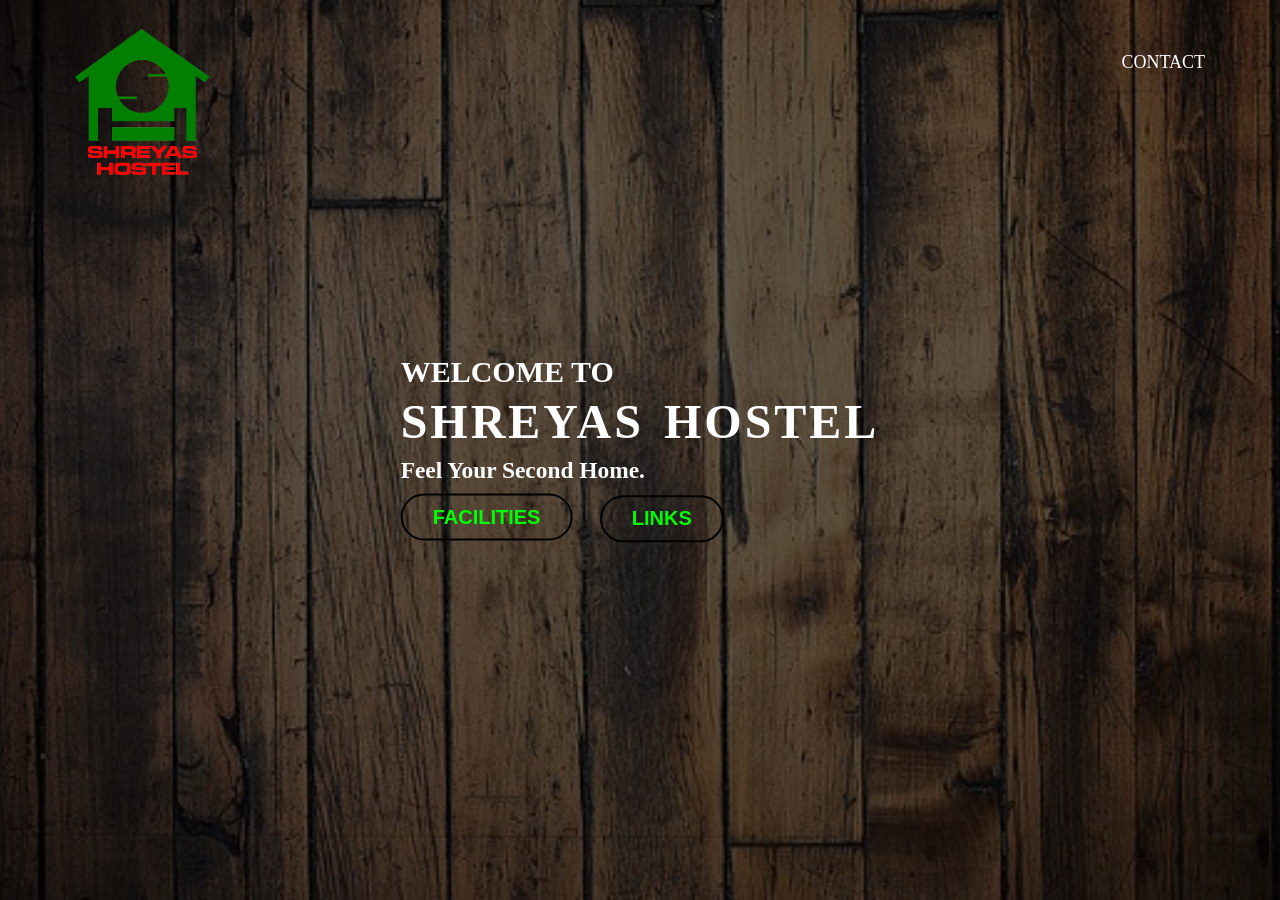
<file: index.html>
<!DOCTYPE html>
<html>
	<head>
		<title>ShreyasHostel.com</title>
		<link rel="stylesheet" type="text/css" href="css/style.css">
  		<link rel="stylesheet" href="https://cdnjs.cloudflare.com/ajax/libs/animate.css/3.7.2/animate.min.css">
  		<link rel="stylesheet" href="https://cdnjs.cloudflare.com/ajax/libs/font-awesome/4.7.0/css/font-awesome.min.css">
  	    <script src="js/javascript.js"></script>
	</head>

	<body>
		
		<header>
			<nav>
				<div class="row clearfix">
					<img src="images/logo_transparent.png" class="logo">
					<ul>
					<ul class="main-nav animated slideInDown" id="check-class">

						<li><a href="#" onclick="show_hidden3()">CONTACT</a></li>

						<div class="contact animated flipInX" style="display: none;" id="show-content">
							<a href="#"><b>8805861639</b></a>
							<a href="#"><b>9422918505</b></a>
							<a href="#"><b>8421875346</b></a>
						</div>

						<!--<li><a href="#">ABOUT US</a></li>-->

					</ul>
					<a href="#" class="mobile-icon" onclick="slideshow()"><i class="fa fa-bars"></i></a>
				</div>
			</nav>


			<div class="main-content-header">
			<h2 class="welcometo">WELCOME TO</h2><br>
			<h1 class="ShreyasHostel"><span class=colorchange>SHREYAS HOSTEL</span></h1><br>
			<h3 class="tagline"> Feel Your Second Home.</h3>

			<div class="dropdown1">
				<button onclick="show_hidden1()" class="button1"><strong>FACILITIES</strong></button>

				<div class="animated slideInLeft" style="display: none;" id="drop-content">
					<a href="#"><b>24/7 Drinking Water</b></a>
					<a href="#"><b>Mess Available</b></a>
					<a href="#"><b>2 Wheeler Parking</b></a>
					<a href="#"><b>Weekly Room Cleaning</b></a>
					<a href="#"><b>Weekly Toilet Cleaning</b></a>
					<a href="#"><b>Door Step Shops</b></a>
					<a href="#"><b>Doctor on Call</b></a>
				</div>
			</div>

			<div class="dropdown2">
				<button onclick="show_hidden2()" class="button2"><strong>LINKS</strong></button>

				<div class="animated slideInRight" style="display: none;" id="slide-content">
					<a href="https://www.facebook.com/ShreyasHostel/" target="_blank"><b>Facebook</b></a>
					<div class="hover_gmaps">
						<a href="https://goo.gl/maps/wE2bgh6e3y4N4qPx7" target="_blank"><b>GoogleMaps</b></a>
					</div>
					<a href="https://t.justdial.com/Pune/Shreyas-Apartment-Dhankawadi/020PXX20-XX20-180205192019-L8Z4_BZDET" target="_blank"><b>JustDial</b></a>
				</div>
			</div>

			</div>

		</header>


		<!--<script type="text/javascript">
			
			function slideshow(){
				var x = document.getElementById('check-class')
				if(x.style.display === "none"){
					x.style.display="block";
				}else{
					x.style.display="none";
				}
			}

		</script>

		<script type="text/javascript">
			function show_hidden1(){
				var click = document.getElementById("drop-content");
				if(click.style.display === "none"){
					click.style.display = "block";
				}else{
					click.style.display = "none";
				}
			}
		</script>

		<script type="text/javascript">
			function show_hidden2(){
				var click = document.getElementById("slide-content");
				if(click.style.display === "none"){
					click.style.display = "block";
				}else{
					click.style.display = "none";
				}
			}
		</script>

		<script type="text/javascript">
			function show_hidden3(){
				var click = document.getElementById("show-content");
				if(click.style.display === "none"){
					click.style.display = "block";
				}else{
					click.style.display = "none";
				}

			}
		</script>-->
	</body>


</html>
</file>
<file: css/style.css>
*{
	margin: 0px;
	padding: 0px;
	box-sizing: border-box;
}

body{
	font-size: 20px;
	overflow-x: hidden;
	color: white;
}


header{
	background-image:linear-gradient(rgba(0,0,0,0.6),rgba(0,0,0,0.6)), url('../images/header.jpg');
	background-size: cover;
	background-repeat: no-repeat;
	background-position: center;
	height: 100vh;
}

.clearfix:after{
	content: ".";
	visibility: hidden;
	display: block;
	height: 0px;
	clear: both;
}


.row{
	max-width: 1180px;
	margin: 0 auto;
}

.logo{
	height: 160px;
	width: auto;
	float: left;
	margin: 20px;
}


/*.upper-header{
	color: white;
	word-spacing: 3px;
	letter-spacing: 1px;
	float: left;
	margin-top: 45px;
}

.upper-header-btmargin{
	margin-bottom: -15px;
}*/


.main-nav{
	float: right;
	margin-top:50px;
}

.main-nav li{
	display: inline-block;
	position: relative;
	list-style: none;
	margin-left: 40px;
}

.main-nav li a{
	color: #fff;
	padding: 5px;
	margin-right: 20px;
	text-decoration: none;
	text-transform: uppercase;
	font-size: 90%;
	font-weight: 100;
}

.main-nav li a:hover{
	border-bottom: 2px solid #bf55ec;

}


.main-content-header{
	width: 1180;
	position: absolute;
	/*border: 1px solid red;*/
	top: 50%;
	left: 50%;
	transform: translate(-50%, -50%);
}

.ShreyasHostel{
	margin-top: -18px;
}

.tagline{
	margin-top: -35px;
	margin-bottom: 10px;
	left: 70%;
}


h1{
	color: #fff;
	font-size: 240%;
	word-spacing: 5px;
	letter-spacing: 3px;
	margin-bottom: 20px;
	text-transform: uppercase;
}



.colorchange{
	animation: colorch 1s infinite;
}

@keyframes colorch{
	0%{color: red;}
	25%{color: #bf55ec;}
	50%{color: white;}
	100%{color: #bf55ec;}
}


.dropdown1{
	display: inline-block;
	padding: 10px,30px;
	font-weight: lighter;
	text-decoration: none;
	text-transform: uppercase;
	border-radius: 200px;
	font-weight: lighter;
	transition: background-color 0.2s, border 0.2s, color 0.2;
}

.dropdown2{
	display: inline-block;
	padding: 10px,30px;
	font-weight: lighter;
	text-decoration: none;
	text-transform: uppercase;
	border-radius: 200px;
	font-weight: lighter;
	transition: background-color 0.2s, border 0.2s, color 0.2;
}


.button1{
	background-color: transparent;
	color: #00ff00;
	border: 2px solid black;
	font-size: 20px;
	padding: 10px 30px;
	margin-right: 10px;
	margin-bottom: 5px;
	border-radius: 25px 25px 25px 25px;

}

.button1:hover{
	background-color:gray;
}

.button2{
	background-color: transparent;
	color: #00ff00;
	border: 2px solid black;
	padding: 10px 30px;
	border-radius: 25px 25px 25px 25px;
	font-size: 20px;
	position: fixed;
	transform: translate(10%, -60%);

}

.button2:hover{
	background-color:gray;
}

.mobile-icon{display: none;}


#drop-content{
	position: absolute;
	z-index: 1;
}


#drop-content a{
	border: 1px solid black;
	display: block;
	background: gray;
	color: black;
	text-align: right;
	font-size: 18px;
	text-decoration: none;
	margin-top: 2px;
	padding: 4px 36px;
	border-radius: 25px 25px 25px 25px;
	opacity: .8;
	transform: translate(-120%, -450%);
}

#slide-content{
	position: absolute;
	z-index: 1;
}


#slide-content a{
	border: 1px solid black;
	display: block;
	background: gray;
	color: black;
	text-align: right;
	font-size: 18px;
	text-decoration: none;
	margin-top: 2px;
	padding: 3px 36px;
	border-radius: 25px 25px 25px 25px;
	opacity: .8;
	transform: translate(5%, 150%);
}

#slide-content a:hover{
	background-color: #fff;
}

/*.hover_gmaps a:hover{

}*/

#show-content{
	position: absolute;
	z-index: 1;
}

#show-content a{
	display: block;
	background: gray;
	color: black;
	font-size: 15px;
	text-decoration: none;
	margin-top: 8px;
	padding: 3px 32px;
	border-radius: 25px 25px 25px 25px;
}


/*///////////// Responsive Queries///////////*/


@media only screen and (max-width: 756px){
	h1{font-size: 200%;}
}


@media only screen and (max-width:773px){

	.button1{margin-bottom: 10px;}
}



@media only screen and (max-width: 776px){
	h1{font-size: 180%;}

	.main-nav{display:none;}

	.mobile-icon{display: inline-block;
		color: #fff;
		float: right;
		margin-top: 30px;
		margin-right: 20px;
	}

	.main-nav{float: left;}

	.main-nav li{
		margin-top: 10px;
	}
}

@media only screen and (max-width:1292px){
	#drop-content a{
		font-size: 70%;
	}
}

@media only screen and (max-width:1174px){
	#drop-content a{
		font-size: 70%;
	}
	#slide-content a{
		font-size: 70%;
	}
}

@media only screen and (max-width: 1135px){
	#drop-content a{
		font-size: 50%;
	}
}

@media only screen and (max-width: 995px){
	#drop-content a{
		transform: translate(-15%, 80%);
		font-size: 50%;
	}
}
</file>
